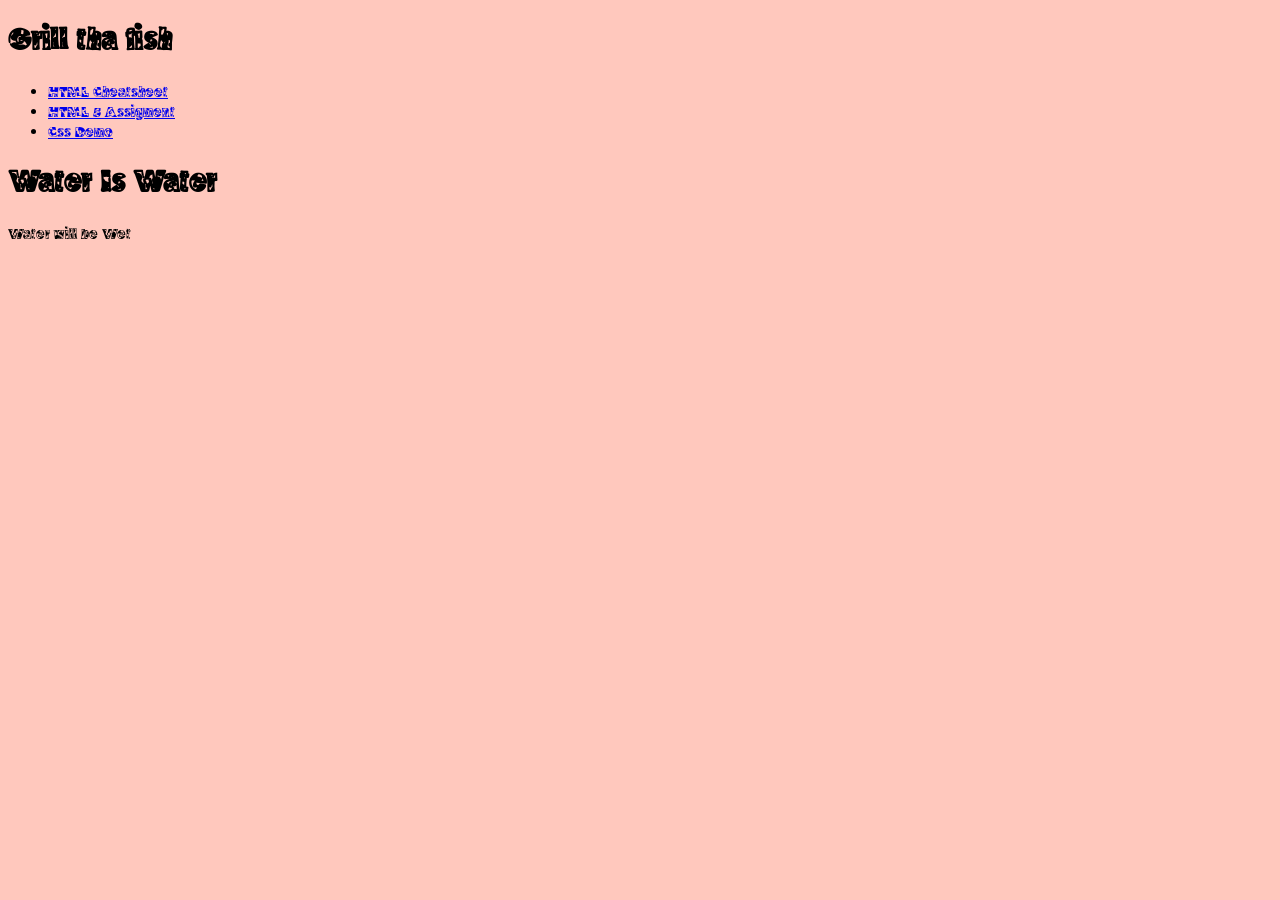
<file: index.html>
<!DOCTYPE html>
<html lang="en">
<head>
    <meta charset="UTF-8">
    <meta name="viewport" content="width=device-width, initial-scale=1.0">
    <title>Ethan Lang | IT Sage</title>
    <meta name="description" content="Ocean theme kabab flavor"/>
    <meta name="author" content="Ethan Lang"/>
    <link rel="stylesheet" href="assets/css/style.css"/>
<link rel="preconnect" href="https://fonts.googleapis.com">
<link rel="preconnect" href="https://fonts.gstatic.com" crossorigin>
<link href="https://fonts.googleapis.com/css2?family=Indie+Flower&family=Moo+Lah+Lah&family=PT+Serif:ital,wght@0,400;0,700;1,400;1,700&display=swap" rel="stylesheet">


</head>
<h1>Grill tha fish</h1>
<nav>
<ul>
    <li><a href="cheatsheet/index.html" title="A Handy html5 reference" >HTML Cheatsheet</a>
        <li><a href="prototype/index.html" title="HTML 5 Prototype">HTML 5 Assigment</a></li>
        <li><a href="assets/index.html" title="Assets">Css Demo</a></li>

    </li>
</ul>

</nav>
<body>
    <h1>  Water Is Water</h1>
    <p>Water will be Wet</p>
    
</body>
</html>
</file>
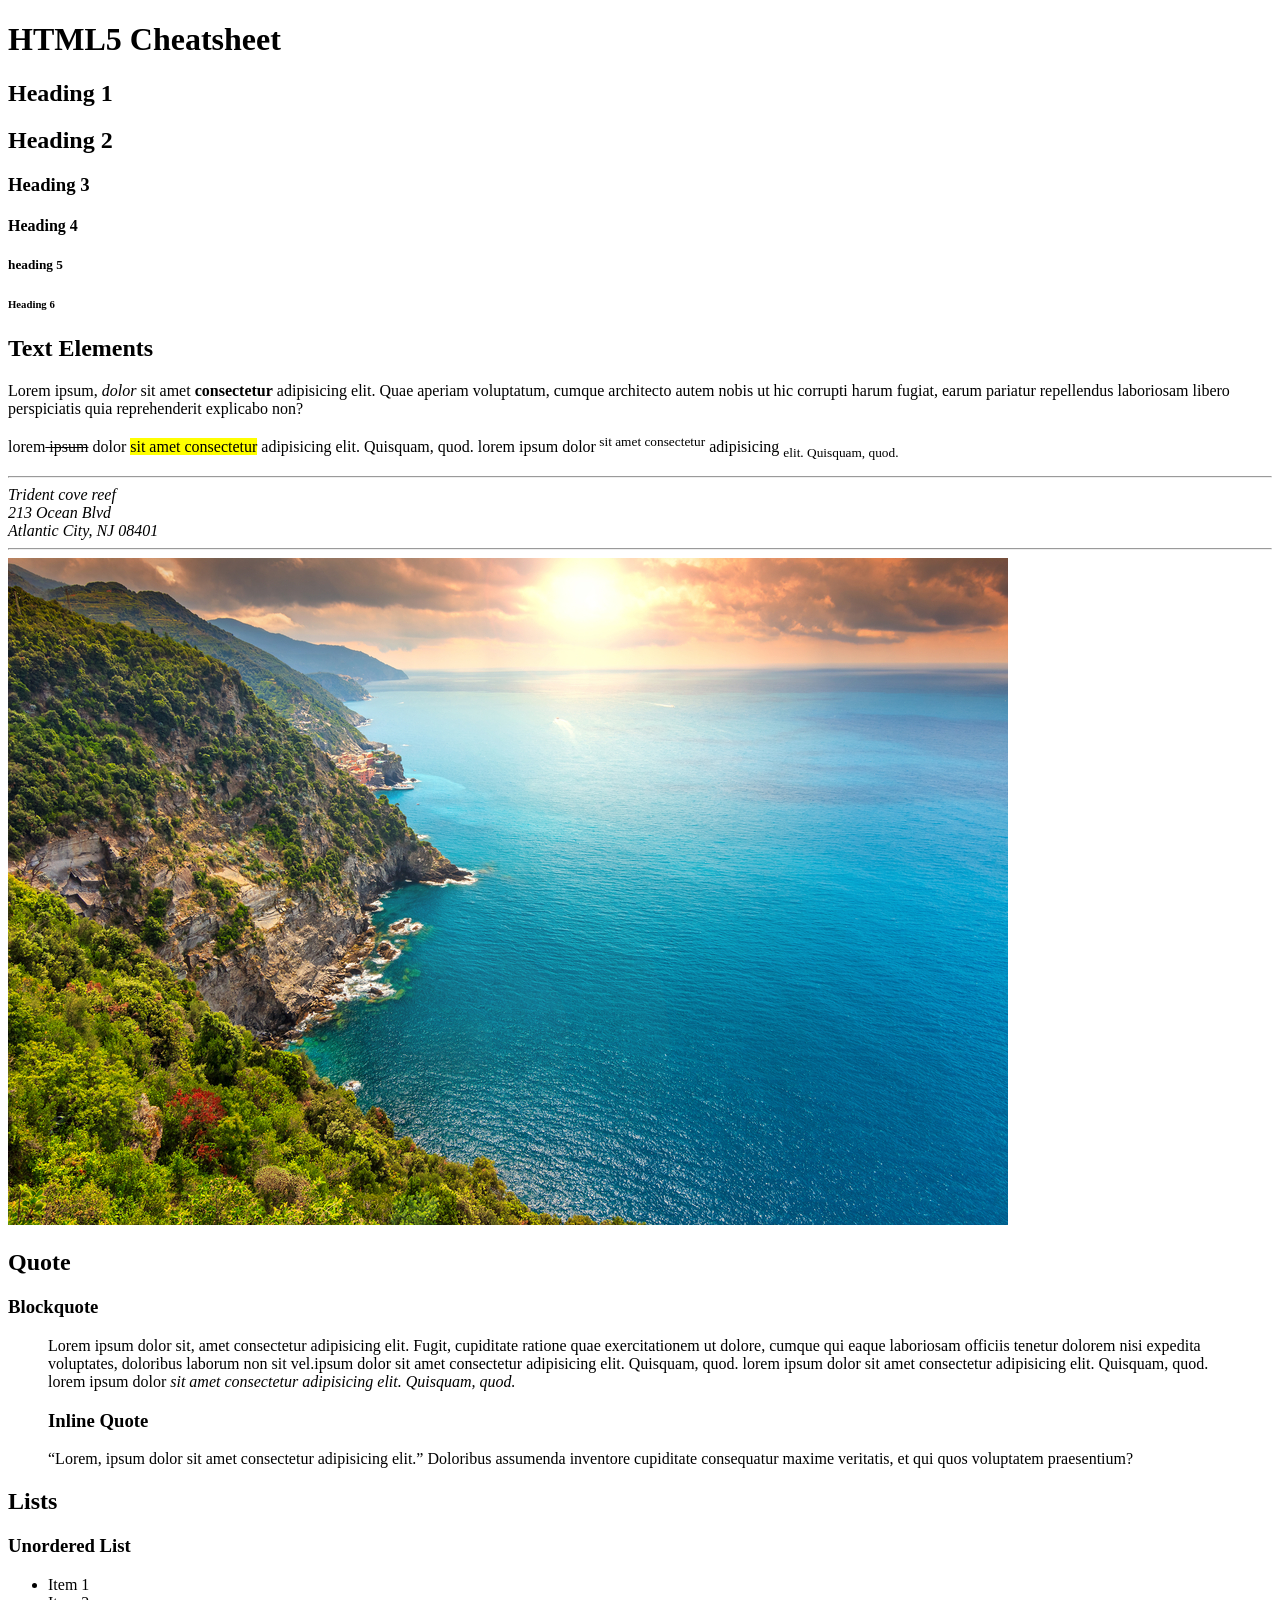
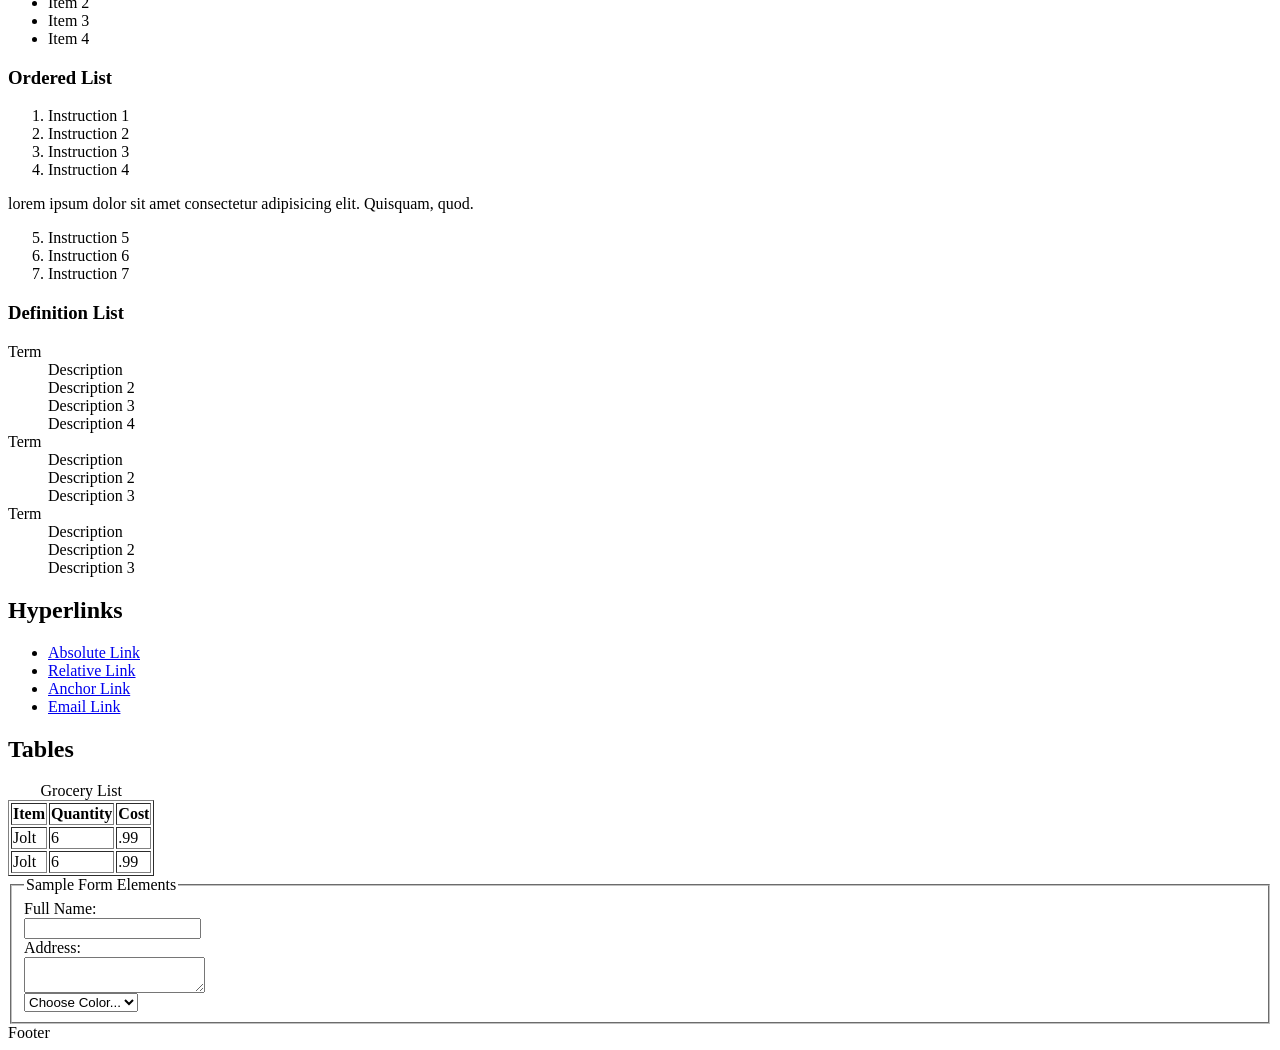
<file: cheatsheet/index.html>
<!DOCTYPE html>
<html lang="en">
<head>
    <meta charset="UTF-8">
    <meta name="viewport" content="width=device-width, initial-scale=1.0">
    <title>HTML5 Cheatsheet</title>
    <meta name="description" content="HTML5 Cheatsheet covering essential elements and attributes.">
    <meta name="author" content="Ethan Lang"/>
    <style>
        input, label, textarea{display:block}
    </style>
   
</head>
<body>
    <header class="primary">
        <h1>HTML5 Cheatsheet</h1>
    </header>
<section id="headings">
<h1>Heading 1</h1>
<h2>Heading 2</h2>
 <h3>Heading 3</h3>
 <h4>Heading 4</h4>
 <h5>heading 5</h5>
<h6>Heading 6</h6>
</section>


<section id="text-elements">
    <h2>Text Elements</h2>

    <p>Lorem ipsum, <em>dolor</em> sit amet <strong>consectetur</strong> adipisicing elit. Quae aperiam voluptatum, cumque architecto autem nobis ut hic corrupti harum fugiat, earum pariatur repellendus laboriosam libero perspiciatis quia reprehenderit explicabo non?</p>
    <p>lorem<del> ipsum</del> dolor <mark>sit amet consectetur</mark> adipisicing elit. Quisquam, quod. lorem ipsum dolor<sup> sit amet consectetur</sup> adipisicing <sub>elit. Quisquam, quod.</sub></p>
<hr />

    <address>
    Trident cove reef<br />
    213 Ocean Blvd<br />
    Atlantic City, NJ 08401
</address>
<hr />
</section>
<section id="images">
<img  src="assets/img/Cinque-Terre-National-Park-sunrising-along-the-coast.jpg" alt="Trident cove reef"/>
</section>
<section id="quote">
    <h2>Quote</h2>
    <h3>Blockquote</h3>
<blockquote>Lorem ipsum dolor sit, amet consectetur adipisicing elit. Fugit, cupiditate ratione quae exercitationem ut dolore, cumque qui eaque laboriosam officiis tenetur dolorem nisi expedita voluptates, doloribus laborum non sit vel.ipsum dolor sit amet consectetur adipisicing elit. Quisquam, quod. lorem ipsum dolor sit amet consectetur adipisicing elit. Quisquam, quod. lorem ipsum dolor <cite>sit amet consectetur adipisicing elit. Quisquam, quod.</cite>
<h3>Inline Quote</h3>
<q>Lorem, ipsum dolor sit amet consectetur adipisicing elit.</q> Doloribus assumenda inventore cupiditate consequatur maxime veritatis, et qui quos voluptatem praesentium?
</blockquote>
</section>






<section id="lists">
    <h2>Lists</h2>
    <h3>Unordered List</h3>
    <ul>
        <li>Item 1</li>
        <li>Item 2</li>
        <li>Item 3</li>
        <li>Item 4</li>
    </ul>
    <h3>Ordered List</h3>
    <ol>
        <li>Instruction 1</li>
        <li>Instruction 2</li>
        <li>Instruction 3</li>
        <li>Instruction 4</li>
    </ol>
    <p>lorem ipsum dolor sit amet consectetur adipisicing elit. Quisquam, quod.</p>
    
<!--Start Attribute controls list count-->
    <ol start="5">
        <li>Instruction 5</li>
        <li>Instruction 6</li>
        <li>Instruction 7</li>
    </ol>
    <h3>Definition List</h3>
    <dl>
        <dt>Term</dt>
        <dd>Description</dd>
        <dd>Description 2</dd>
        <dd>Description 3</dd>
        <dd>Description 4</dd>
        <dt>Term</dt>
        <dd>Description</dd>
        <dd>Description 2</dd>
        <dd>Description 3</dd>
        <dt>Term</dt>
        <dd>Description</dd>
        <dd>Description 2</dd>
        <dd>Description 3</dd>


    </dl>
</section>
<section id="hyperlinks">
    <h2>Hyperlinks</h2>
    <ul>
        <li><a href="https://ualr.edu" target="_blank">Absolute Link</a></li>
        <li><a href="../index.html">Relative Link</a></li> <!---The ../index.html will take me up a level--->
        <li><a href="#top">Anchor Link</a></li>
        <li><a href="mailto:email@email.com">Email Link</a></li>
    </ul>
</section>
<section id="table">
    <h2>Tables</h2>
    <table border="1"> 
        <caption>Grocery List</caption>
        <tr> 
            <th scope="col">Item</th>
            <th scope="col">Quantity</th>
            <th scope="col">Cost</th></tr>
            <tr>
                <td>Jolt</td>
                <td>6</td>
                <td>.99</td>
        
        
            </tr>
            <tr>
                <td>Jolt</td>
                <td>6</td>
                <td>.99</td>
            </tr>

            <!-- Remove border once we get to Css -->
    </table>
</section>
<section id="forms">
    <form action="processing-script.php" method="get">
<fieldset>
    <legend>Sample Form Elements</legend>
    <lable>Full Name:</lable><input type="text" id="fullname" name="fullname"/>
  <lable for="address">Address:</lable>
<textarea id="address" name="address"></textarea>
<select id="color" name="color">
    <label for="color">Favorite Color:</label>
    <option value="R">Red </option>
    <option value="B">Blue</option>
    <option value="G">Green</option>
    <option value="-" selected>Choose Color...</option>
</select>
<imput type="sumbit" vaule="Are you tthe leader of this operation "/>
</fieldset>
</section>   






    <footer class=""primary">
        Footer
    </footer>
</body>
</html>
</file>
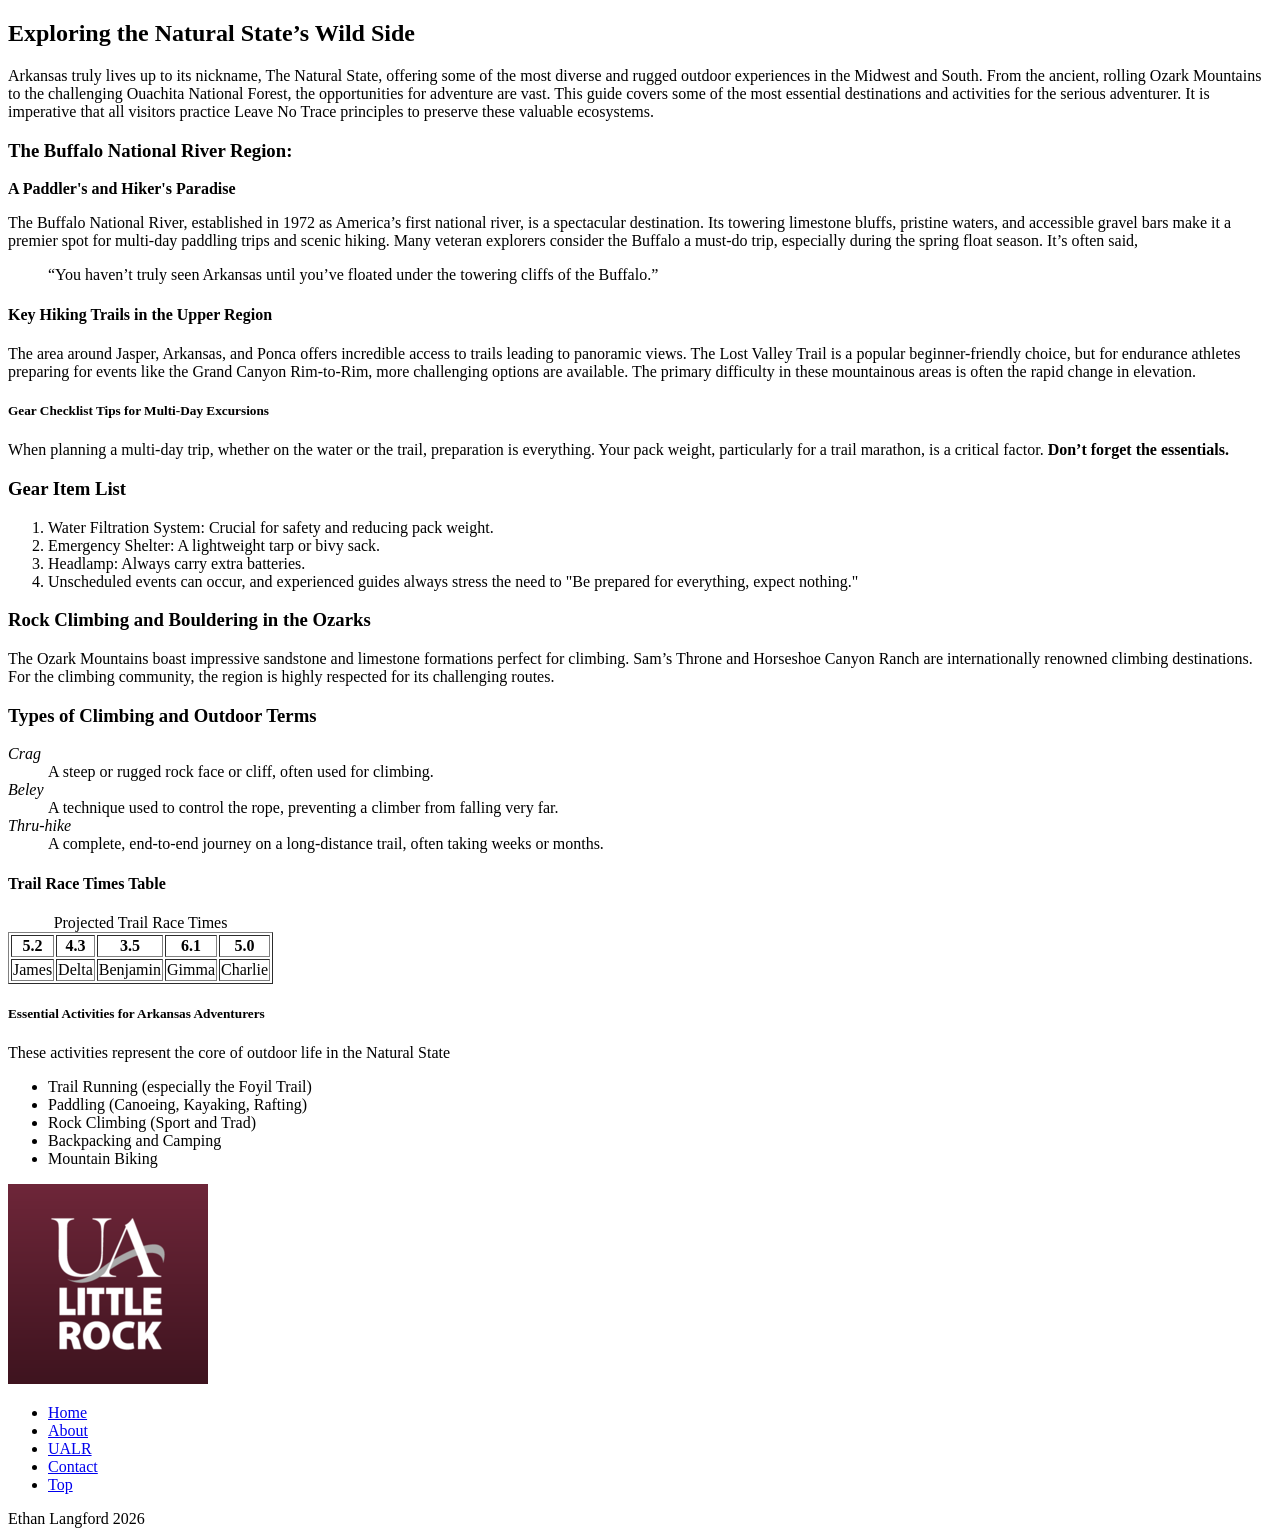
<file: prototype/index.html>
<!DOCTYPE html>
<html lang="en">
<head>
    <meta charset="UTF-8">
    <meta name="viewport" content="width=device-width, initial-scale=1.0">
    <title>Prototype</title>
    <meta name="description" content="Prototype for something">
    <meta name="author" content="Ethan Lang"/>
    </head>
    <body>
        <content id="text-elements">
        <title>Outdoor Recreation in the Natural State: An Arkansas Adventure Guide</title>
        <h2>Exploring the Natural State’s Wild Side</h2>
       <p>Arkansas truly lives up to its nickname, The Natural State, offering some of the most diverse and rugged outdoor experiences in the Midwest and South. From the ancient, rolling Ozark Mountains to the challenging Ouachita National Forest, the opportunities for adventure are vast. This guide covers some of the most essential destinations and activities for the serious adventurer. It is imperative that all visitors practice Leave No Trace principles to preserve these valuable ecosystems.</p>
       <h3>The Buffalo National River Region:</h3> <p><strong>A Paddler's and Hiker's Paradise</strong>
        <section id="quote">
The Buffalo National River, established in 1972 as America’s first national river, is a spectacular destination. Its towering limestone bluffs, pristine waters, and accessible gravel bars make it a premier spot for multi-day paddling trips and scenic hiking. Many veteran explorers consider the Buffalo a must-do trip, especially during the spring float season. It’s often said, <blockquote><q>You haven’t truly seen Arkansas until you’ve floated under the towering cliffs of the Buffalo.</q></blockquote></p>
</section>
<h4>Key Hiking Trails in the Upper Region</h4>
<p>The area around Jasper, Arkansas, and Ponca offers incredible access to trails leading to panoramic views. The Lost Valley Trail is a popular beginner-friendly choice, but for endurance athletes preparing for events like the Grand Canyon Rim-to-Rim, more challenging options are available. The primary difficulty in these mountainous areas is often the rapid change in elevation.
</p>
<h5>Gear Checklist Tips for Multi-Day Excursions</h5>
<p>When planning a multi-day trip, whether on the water or the trail, preparation is everything. Your pack weight, particularly for a trail marathon, is a critical factor. <strong>Don’t forget the essentials.</strong></p>

</content>
<section id="items">
    <h3>Gear Item List</h3>
<ol>
    <li>Water Filtration System: Crucial for safety and reducing pack weight.</li>
    <li>Emergency Shelter: A lightweight tarp or bivy sack.</li>
    <li>Headlamp: Always carry extra batteries.</li>
    <li>Unscheduled events can occur, and experienced guides always stress the need to "Be prepared for everything, expect nothing."</li>
</ol>
    
</section>

<h3>Rock Climbing and Bouldering in the Ozarks</h3>
<p>The Ozark Mountains boast impressive sandstone and limestone formations perfect for climbing. Sam’s Throne and Horseshoe Canyon Ranch are internationally renowned climbing destinations. For the climbing community, the region is highly respected for its challenging routes.</p>
<h3>Types of Climbing and Outdoor Terms</h3>
<dl>
    <dt><em>Crag</em></dt>
<dd>A steep or rugged rock face or cliff, often used for climbing.</dd>
<dt><em>Beley</em></dt>
<dd>A technique used to control the rope, preventing a climber from falling very far.</dd>
<dt><em>Thru-hike</em></dt>
<dd>A complete, end-to-end journey on a long-distance trail, often taking weeks or months.</dd>
</dl>
<section id="race time">
<h4> Trail Race Times Table</h4>
<table border="1"> 
        <caption>Projected Trail Race Times</caption>
        <tr> 
            <th scope="col">5.2</th>
            <th scope="col">4.3</th>
            <th scope="col">3.5</th>
            <th scope="col">6.1</th>
            <th scope="col">5.0</th>
        </tr>
            <tr>
                <td>James</td>
                <td>Delta</td>
                <td>Benjamin</td>
                <td>Gimma</td>
                <td>Charlie</td>
        
        
        
            </tr>
    </table>
</section>
<h5>Essential Activities for Arkansas Adventurers</h5>
<p>These activities represent the core of outdoor life in the Natural State</p>
<ul>
    <li>Trail Running (especially the Foyil Trail)</li>
    <li>Paddling (Canoeing, Kayaking, Rafting)</li>
    <li>Rock Climbing (Sport and Trad)</li>
    <li>Backpacking and Camping</li>
    <li>Mountain Biking</li>

</ul>
<section id="images">
    <img  src="img/image.png" alt="UALR"/>
</section>
<nav>
    <section id="navigation">
    <ul>
        <li><a href="../index.html">Home</a></li>
        <li><a href="https://en.wikipedia.org/wiki/Buffalo_National_River">About</a></li>
        <li><a href="https://www.ualr.edu" target="_blank">UALR</a></li>
        <li><a href="mailto:downthestreem@gmail.com">Contact</a></li>
        <li><a href="#top">Top</a></li>
    </ul>
    </section>
</nav>

    </body>
    <footer>Ethan Langford 2026 

    </footer>
</html>
</file>
<file: assets/css/style.css>
/*
color: #FFC8BD
color: #BDFFFB
color: #BDFFCE
color: #805147
color: #47807C
*/
body {
    background-color:#FFC8BD;
     font-family: "Moo Lah Lah", sans-serif;
}a
</file>
